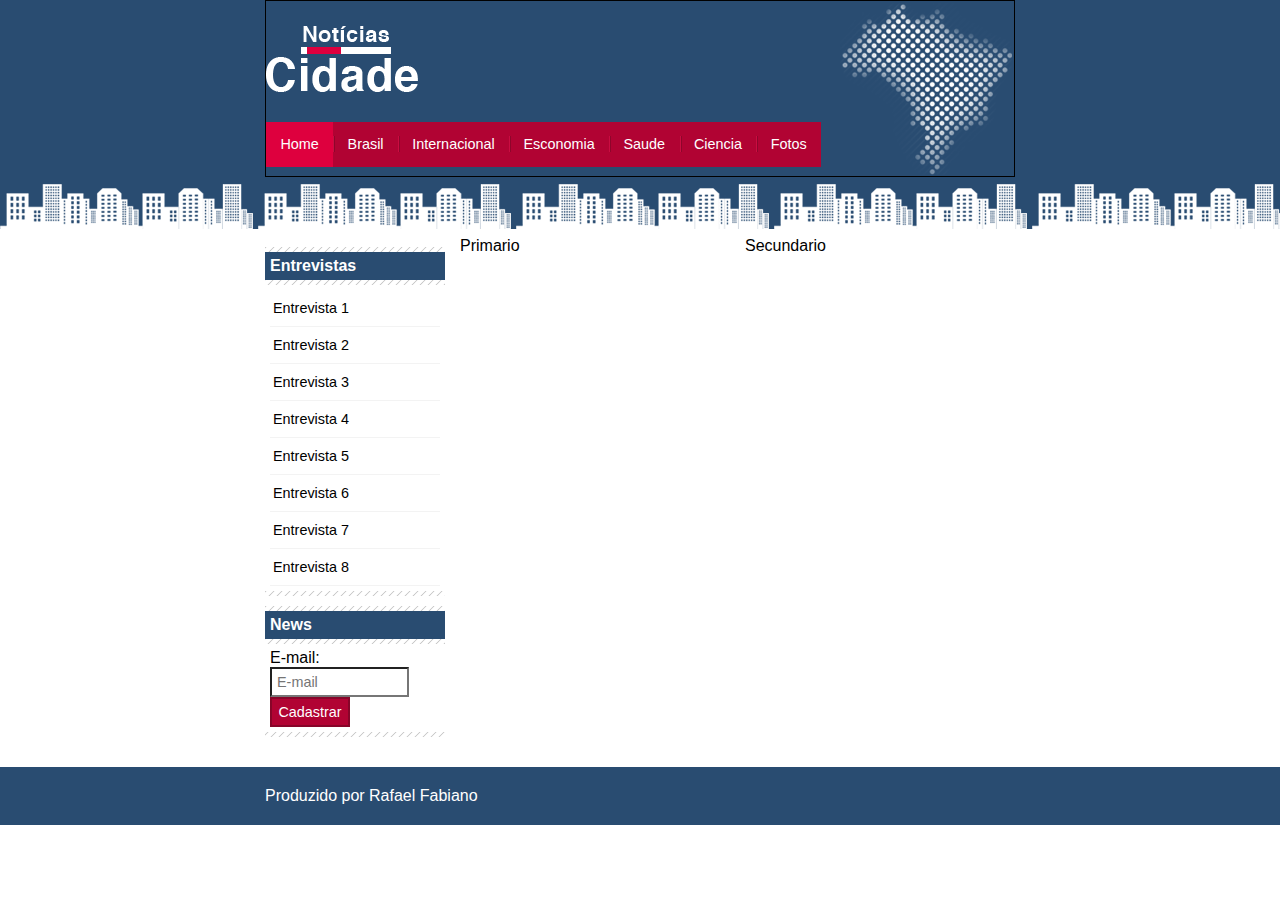
<file: index.html>
<!DOCTYPE html>
<html lang="pt-br">
    <head>
        <meta charset="UTF-8">
        <meta name="viewport" content="width=device-width, initial-scale=1.0">
        <title>Notícias cidade - Seu site de notícias</title>

        <!-- Estilo customizado-->
        <link rel="stylesheet" href="css/estilo.css">
    </head>
    <body class="home">
     
        <div id="container">       <!-- inicio container-->
           
            <div id="topo"> <!-- inicio topo-->
                <h1 class="logo">Notícias cidade</h1>
                <ul id="navegacao">
                    <li class="primeiro"><a id="home" href="index.html">Home</a></li>
                    <li><a  id="brasil" href="Brasil.html">Brasil</a></li>
                    <li><a id="internacional" href="internacional.html">Internacional</a></li>
                    <li><a id="economia" href="index.html">Esconomia</a></li>
                    <li><a id="saude" href="index.html">Saude</a></li>
                    <li><a id="ciencia" href="index.html">Ciencia</a></li>
                    <li><a id="fotos" href="fotos.html">Fotos</a></li>
                </ul>
            </div><!--Fim topo-->

            <div id="conteudo"><!--Inicio conteudo-->

                <div id="primario">Primario</div>
                <div id="secundario">Secundario</div>

                <div id="lateral"><!-- Inicio Lateral -->

                    <div class="caixa">
                        <h2>Entrevistas</h2>
                        <div class="caixa-conteudo">
                            <ul>
                                <li><a href="">Entrevista 1</a></li>
                                <li><a href="">Entrevista 2</a></li>
                                <li><a href="">Entrevista 3</a></li>
                                <li><a href="">Entrevista 4</a></li>
                                <li><a href="">Entrevista 5</a></li>
                                <li><a href="">Entrevista 6</a></li>
                                <li><a href="">Entrevista 7</a></li>
                                <li><a href="">Entrevista 8</a></li>
                            </ul>
                        </div>
                    </div>

                    <div class="caixa">
                        <h2>News</h2>
                        <div class="caixa-conteudo">
                            
                            <form>
                                <div>
                                    <label for="email">E-mail:</label>
                                    <input type="text" name="email" id="email" placeholder="E-mail">
                                </div>
                                <div>
                                    <input class="submit" type="submit" value="Cadastrar">
                                </div>
                            </form>

                        </div>
                    </div>
                    
                </div> <!-- Fim Lateral-->

            </div><!--Fim conteudo-->

        </div><!--Fim container-->

        <div id="container-rodape" style="clear: both;">
            <div id="rodape">
                Produzido por Rafael Fabiano
            </div>
        </div>
        
    </body>
</html>
</file>
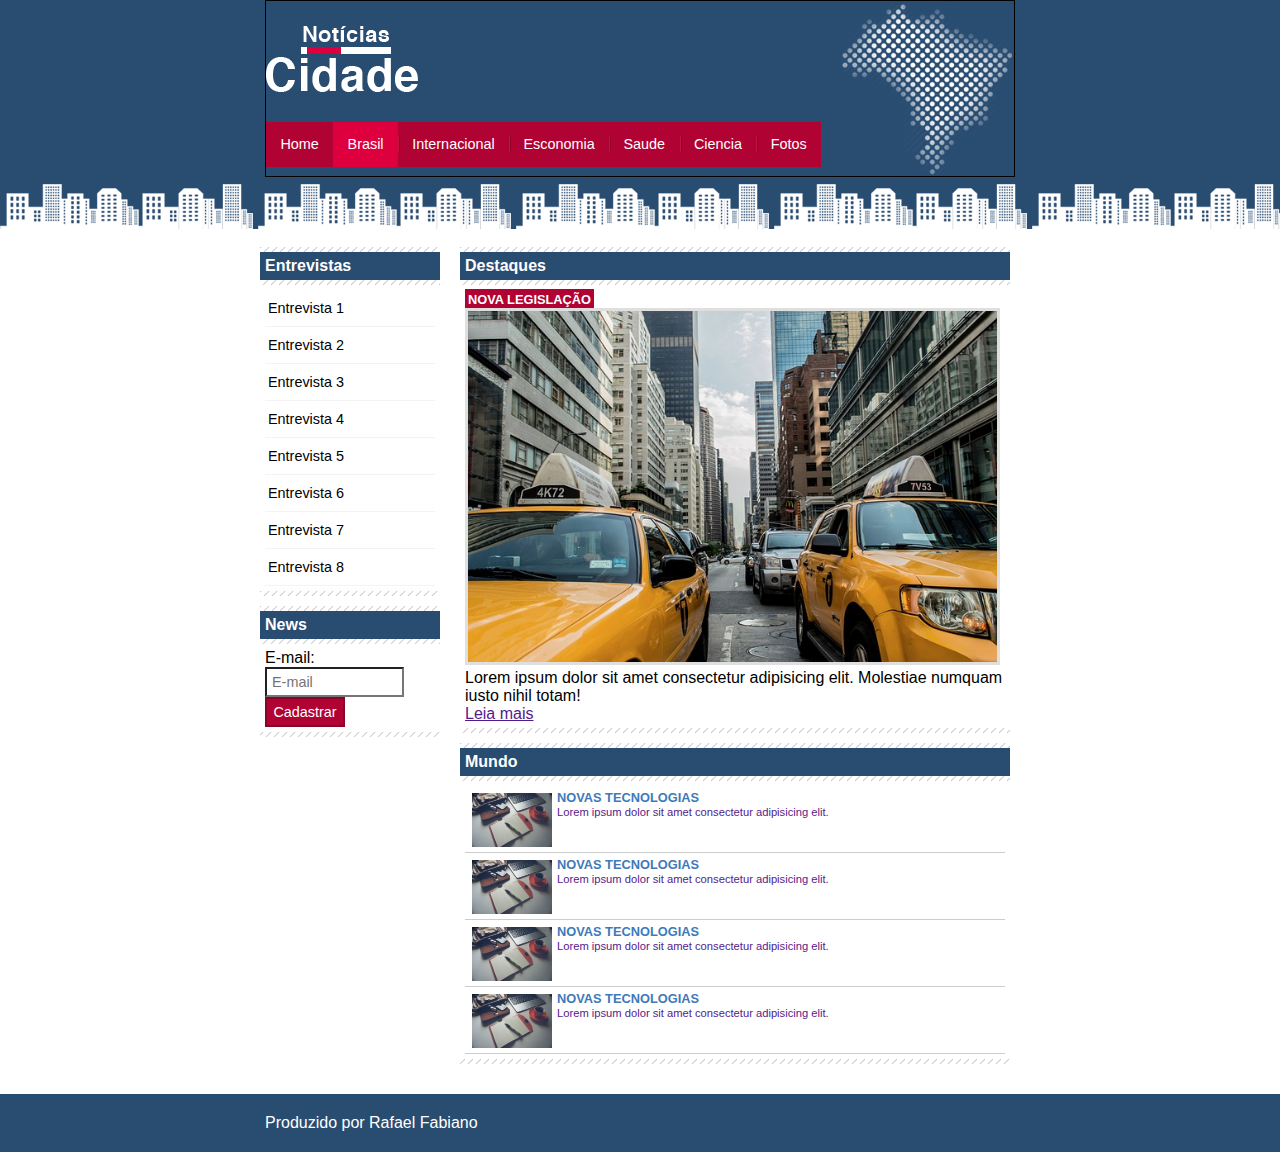
<file: brasil.html>
<!DOCTYPE html>
<html lang="pt-br">
    <head>
        <meta charset="UTF-8">
        <meta name="viewport" content="width=device-width, initial-scale=1.0">
        <title>Notícias cidade - Seu site de notícias</title>

        <!-- Estilo customizado-->
        <link rel="stylesheet" href="css/estilo.css">
    </head>

    <body id="duas-colunas" class="brasil">
     
        <div id="container">       <!-- inicio container-->
           
            <div id="topo"> <!-- inicio topo-->
                <h1 class="logo">Notícias cidade</h1>
                <ul id="navegacao">
                    <li class="primeiro"><a id="home" href="index.html">Home</a></li>
                    <li><a  id="brasil" href="brasil.html">Brasil</a></li>
                    <li><a id="internacional" href="internacional.html">Internacional</a></li>
                    <li><a id="economia" href="index.html">Esconomia</a></li>
                    <li><a id="saude" href="index.html">Saude</a></li>
                    <li><a id="ciencia" href="index.html">Ciencia</a></li>
                    <li><a id="fotos" href="fotos.html">Fotos</a></li>
                </ul>
            </div><!--Fim topo-->

            <div id="conteudo"><!--Inicio conteudo-->

                <div id="primario"> <!-- Inicio Primario-->
                    <div class="caixa destaque">
                        <h2>Destaques</h2>
                        <div class="caixa-conteudo">
                            <h3>Nova legislação</h3>
                            <img class="imagem-principal" src="imagens/taxi.jpg" width="100%">
                            <p>
                                Lorem ipsum dolor sit amet consectetur adipisicing elit. Molestiae numquam iusto nihil totam!
                            </p>
                            <a href="">Leia mais</a>
                        </div>
                    </div>
                    <div class="caixa">
                        <h2>Mundo</h2>
                        <div class="caixa-conteudo">
                            <ul id="lista-noticias">
                                <li>
                                    <a href="">
                                        <img src="imagens/tecnologia.jpg" width="80">
                                        <h3>Novas Tecnologias</h3>
                                        <p>Lorem ipsum dolor sit amet consectetur adipisicing elit.</p>
                                    </a>
                                </li> 
                                <li>
                                    <a href="">
                                        <img src="imagens/tecnologia.jpg" width="80">
                                        <h3>Novas Tecnologias</h3>
                                        <p>Lorem ipsum dolor sit amet consectetur adipisicing elit.</p>
                                    </a>
                                </li>       
                                <li>
                                    <a href="">
                                        <img src="imagens/tecnologia.jpg" width="80">
                                        <h3>Novas Tecnologias</h3>
                                        <p>Lorem ipsum dolor sit amet consectetur adipisicing elit.</p>
                                    </a>
                                </li>       
                                <li>
                                    <a href="">
                                        <img src="imagens/tecnologia.jpg" width="80">
                                        <h3>Novas Tecnologias</h3>
                                        <p>Lorem ipsum dolor sit amet consectetur adipisicing elit.</p>
                                    </a>
                                </li>                                      
                            </ul>
                                                        
                        </div>
                    </div>
                </div><!-- Fim Primario-->
                   
            
                <div id="lateral"><!-- Inicio Lateral -->

                    <div class="caixa">
                        <h2>Entrevistas</h2>
                        <div class="caixa-conteudo">
                            <ul>
                                <li><a href="">Entrevista 1</a></li>
                                <li><a href="">Entrevista 2</a></li>
                                <li><a href="">Entrevista 3</a></li>
                                <li><a href="">Entrevista 4</a></li>
                                <li><a href="">Entrevista 5</a></li>
                                <li><a href="">Entrevista 6</a></li>
                                <li><a href="">Entrevista 7</a></li>
                                <li><a href="">Entrevista 8</a></li>
                            </ul>
                        </div>
                    </div>

                    <div class="caixa">
                        <h2>News</h2>
                        <div class="caixa-conteudo">
                            
                            <form>
                                <div>
                                    <label for="email">E-mail:</label>
                                    <input type="text" name="email" id="email" placeholder="E-mail">
                                </div>
                                <div>
                                    <input class="submit" type="submit" value="Cadastrar">
                                </div>
                            </form>

                        </div>
                    </div>
                    
                </div> <!-- Fim Lateral-->

            </div><!--Fim conteudo-->

        </div><!--Fim container-->

        <div id="container-rodape" style="clear: both;">
            <div id="rodape">
                Produzido por Rafael Fabiano
            </div>
        </div>
        
    </body>
</html>
</file>
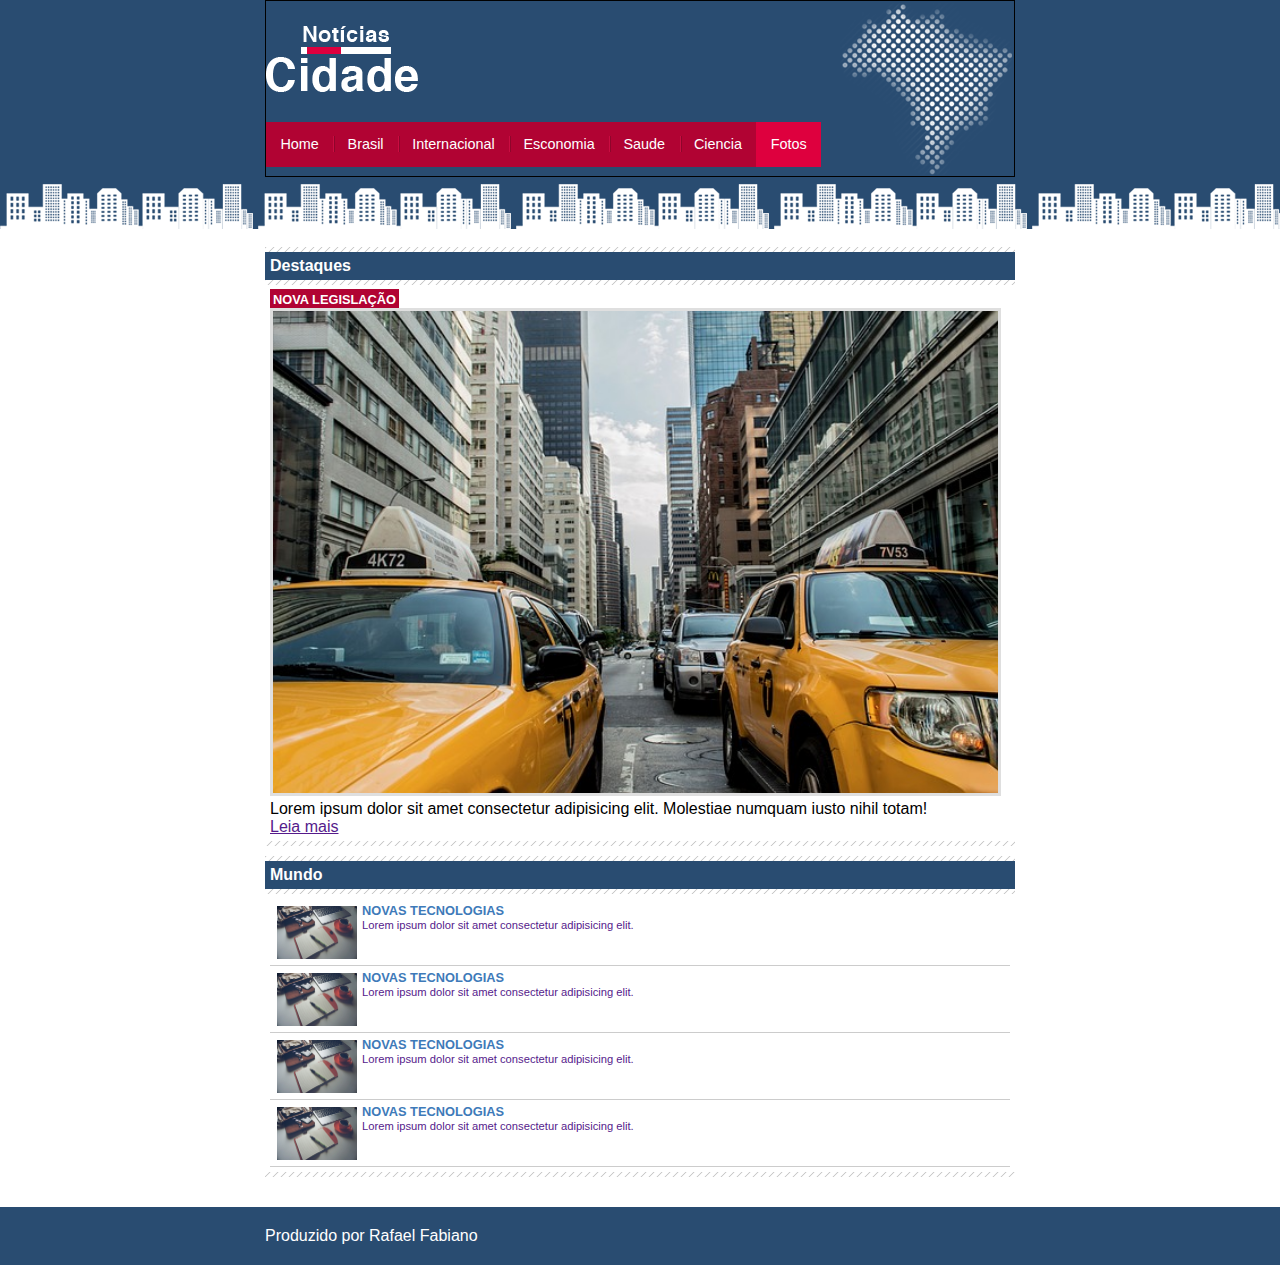
<file: fotos.html>
<!DOCTYPE html>
<html lang="pt-br">
    <head>
        <meta charset="UTF-8">
        <meta name="viewport" content="width=device-width, initial-scale=1.0">
        <title>Notícias cidade - Seu site de notícias</title>

        <!-- Estilo customizado-->
        <link rel="stylesheet" href="css/estilo.css">
    </head>

    <body id="uma-coluna" class="fotos">
     
        <div id="container">       <!-- inicio container-->
           
            <div id="topo"> <!-- inicio topo-->
                <h1 class="logo">Notícias cidade</h1>
                <ul id="navegacao">
                    <li class="primeiro"><a id="home" href="index.html">Home</a></li>
                    <li><a  id="brasil" href="brasil.html">Brasil</a></li>
                    <li><a id="internacional" href="internacional.html">Internacional</a></li>
                    <li><a id="economia" href="index.html">Esconomia</a></li>
                    <li><a id="saude" href="index.html">Saude</a></li>
                    <li><a id="ciencia" href="index.html">Ciencia</a></li>
                    <li><a id="fotos" href="fotos.html">Fotos</a></li>
                </ul>
            </div><!--Fim topo-->

            <div id="conteudo"><!--Inicio conteudo-->

                <div id="primario"> <!-- Inicio Primario-->
                    <div class="caixa destaque">
                        <h2>Destaques</h2>
                        <div class="caixa-conteudo">
                            <h3>Nova legislação</h3>
                            <img class="imagem-principal" src="imagens/taxi.jpg" width="100%">
                            <p>
                                Lorem ipsum dolor sit amet consectetur adipisicing elit. Molestiae numquam iusto nihil totam!
                            </p>
                            <a href="">Leia mais</a>
                        </div>
                    </div>
                    <div class="caixa">
                        <h2>Mundo</h2>
                        <div class="caixa-conteudo">
                            <ul id="lista-noticias">
                                <li>
                                    <a href="">
                                        <img src="imagens/tecnologia.jpg" width="80">
                                        <h3>Novas Tecnologias</h3>
                                        <p>Lorem ipsum dolor sit amet consectetur adipisicing elit.</p>
                                    </a>
                                </li> 
                                <li>
                                    <a href="">
                                        <img src="imagens/tecnologia.jpg" width="80">
                                        <h3>Novas Tecnologias</h3>
                                        <p>Lorem ipsum dolor sit amet consectetur adipisicing elit.</p>
                                    </a>
                                </li>       
                                <li>
                                    <a href="">
                                        <img src="imagens/tecnologia.jpg" width="80">
                                        <h3>Novas Tecnologias</h3>
                                        <p>Lorem ipsum dolor sit amet consectetur adipisicing elit.</p>
                                    </a>
                                </li>       
                                <li>
                                    <a href="">
                                        <img src="imagens/tecnologia.jpg" width="80">
                                        <h3>Novas Tecnologias</h3>
                                        <p>Lorem ipsum dolor sit amet consectetur adipisicing elit.</p>
                                    </a>
                                </li>                                      
                            </ul>
                                                        
                        </div>
                    </div>
                </div><!-- Fim Primario-->
                
            </div><!--Fim conteudo-->

        </div><!--Fim container-->

        <div id="container-rodape" style="clear: both;">
            <div id="rodape">
                Produzido por Rafael Fabiano
            </div>
        </div>
        
    </body>
</html>
</file>
<file: css/estilo.css>
/* Formatação dos Cabeçalhos*/
h2 {
    font-size: 1em;
    background: #294c71;
    color: #fff;
    padding: 5px;
}

h3 {
    text-transform: uppercase;
    display: inline;
    font-size: 0.8em;
    padding: 3px;
}

/*Estrutura do site*/

*{
    margin: 0;
    padding: 0;
}

body {
    font-family: "Trebuchet MS", "Helvica", sans-serif;
    background: #fff url(../imagens/fundo.png) repeat-x;
}
#container {
    width: 750px;
    margin: 0 auto;
    /*border: 1px solid red;*/
}

#topo {
    height: 150px;
    background: url(../imagens/detalhe-topo.png) no-repeat right top;   
    padding-top: 25px;
    border: 1px, solid;    
}

.logo{
    width:  152px;
    height: 66px;
    background: url(../imagens/logo.png) no-repeat center;
    text-indent: -3000px;
}

/*barra de navegação*/

ul {
    margin: 0;
    padding: 0;
    list-style: none;
}

#topo ul {
    margin-top: 30px;
    background: #b10333;
    float: left;
}

#topo ul li {
    float: left;
}

#topo ul a{
    font-size: 0.9em;
    display: block;
    padding: 0.5em 1em;
    line-height: 2.1em;
    text-decoration: none;
    color: #fff;
    background: url(../imagens/divisor.png) no-repeat left center;
}

#topo ul .primeiro a{
    background: none;   
}

#topo ul a:hover{
    color: #69001d;
}

body.home #navegacao a#home,
body.brasil #navegacao a#brasil,
body.internacional #navegacao a#internacional,
body.economia #navegacao a#economia,
body.saude #navegacao a#saude,
body.ciencia #navegacao a#ciencia,
body.fotos #navegacao a#fotos  
{
    color : #fff;
    background: #de003e;
    cursor: text;
}

/* Configura Layout de 3 colunas */

#conteudo {
    margin-top: 60px;
    background: #f5f5f5;   

}


#primario {
    width: 270px;
    margin: 0 0 20px 195px;
    float: left;
}

#uma-coluna #primario {
    width: 750px;
    margin: 0 0 20px 0;
}

#duas-colunas #primario {
    width: 550px;
}


#secundario {
    width: 270px;
    margin: 0 0 20px 15px;
    float: left;
}

#lateral {
    width: 180px;
    margin: 0 0 20px -750px;
    float: left;
}

/* Caixas */

.caixa {
    margin: 10px 0;
    padding: 5px 0 5px 0;
    background: #294c71 url(../imagens/fundo-caixa.png) ;
}

.caixa-conteudo {
    background: #fff;
    padding: 5px;
    margin-top: 5px;
}

/* Formatar menus laterais */

#lateral ul a {
    font-size: 0.9em;
    padding: 3px;
    display: 3px;
    display: block;
    line-height: 30px;
    color: #000;
    text-decoration: none;
    border-bottom: 1px solid #f3f3f3;
}

#lateral ul a:hover {
    background: #f9f9f9 url(../imagens/marcador.png) no-repeat left center;
    padding-left: 20px;
    color: #a1a1a1;
}

/*Formatando Formularios*/

label {
    display: block;
    cursor: pointer;
}

input {
    padding: 5px;
    width: 125px;
    font-size: 0.9em;
    background-color: #fff;
}

input.submit {
    width: 80px;
    color: #fff;
    background-color: #b10333;
    border: 2px solid #870529;
    /*padding: 5px;*/
}

/* Formatando as Imagens */

img.imagem-principal {
    width: 98%;
    border: 3px solid #dfdfdf;
}

.destaque h3 {
    background: #b10333;
    color: #fff;

}

.entrevista h3 {
    background: #de003e;
    color: #fff;
    
}

/* Formatando lista de noticias*/

#lista-noticias li {
    padding: 2px;
    border-bottom: 1px solid #ccc;
    height: 62px;
}

#lista-noticias li a img {
   float: left;
   margin: 5px;
}
#lista-noticias li a {
    text-decoration: none;
 }

#lista-noticias li a h3 { 
    font-size: 0.8em;
    padding: 0;
    color: #3e7ab9;
 }

#lista-noticias li a p {
    font-size: 0.7em;
 }

 #lista-noticias li:hover {
    background: #eeee;
 }

/* Rodape */

#container-rodape {
    background: #294c71;
    padding: 20px;
}

#rodape {
    width: 750px;
    margin: 0 auto;
    color: #fff;
}
</file>
